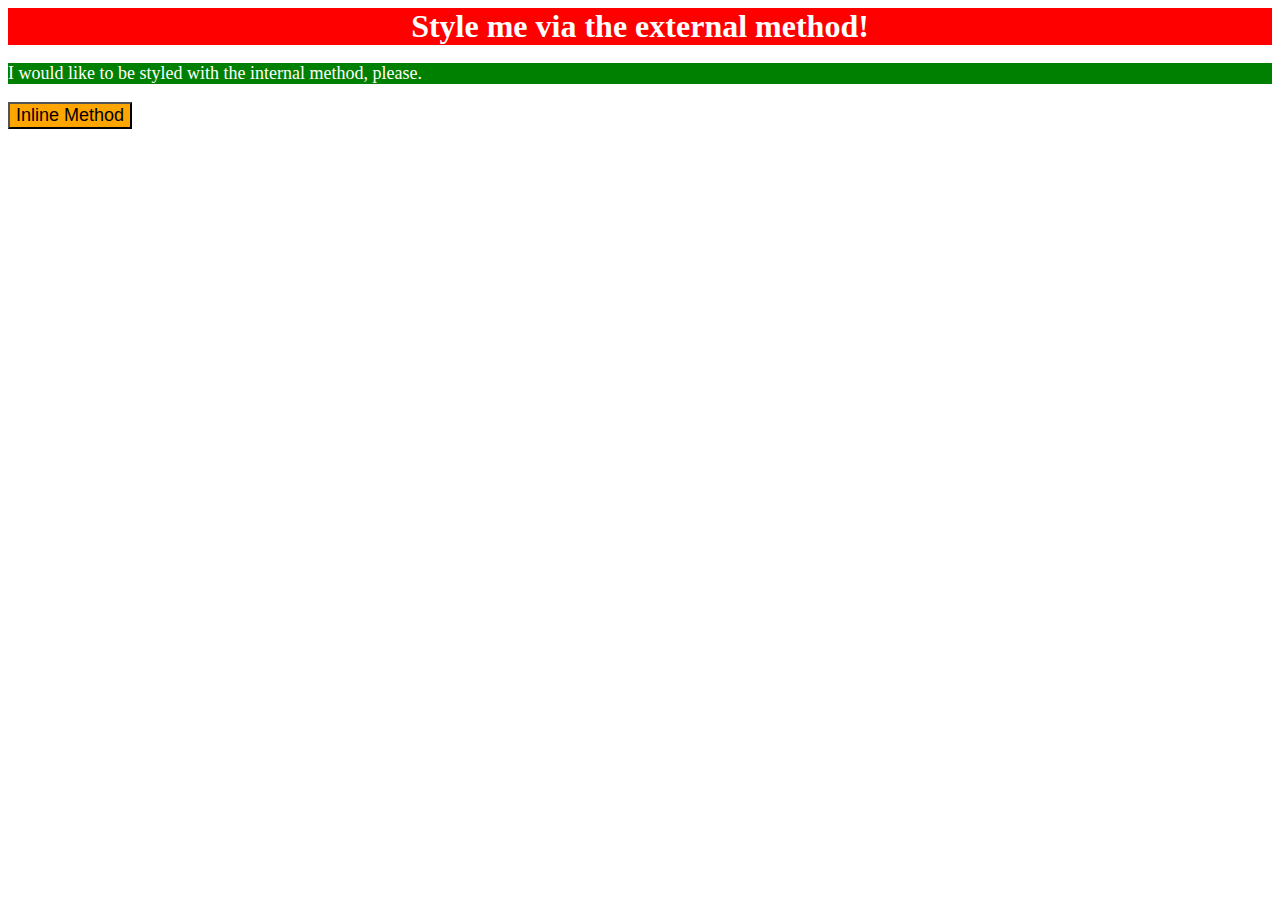
<file: foundations/01-css-methods/index.html>
<!DOCTYPE html>
<html lang="en">
  <head>
    <style>p{
    background-color: green;
    color: white;
    font-size: 18px;
}</style>
    <meta charset="UTF-8">
    <meta http-equiv="X-UA-Compatible" content="IE=edge">
    <meta name="viewport" content="width=device-width, initial-scale=1.0">
    <title>Methods for Adding CSS</title>
    <link rel="stylesheet" href="style.css">
  </head>
  <body>
    <div>Style me via the external method!</div>
    <p>I would like to be styled with the internal method, please.</p>
    <button style="    background-color: orange;
    font-size: 18px;">Inline Method </button>
  </body>
</html>
</file>
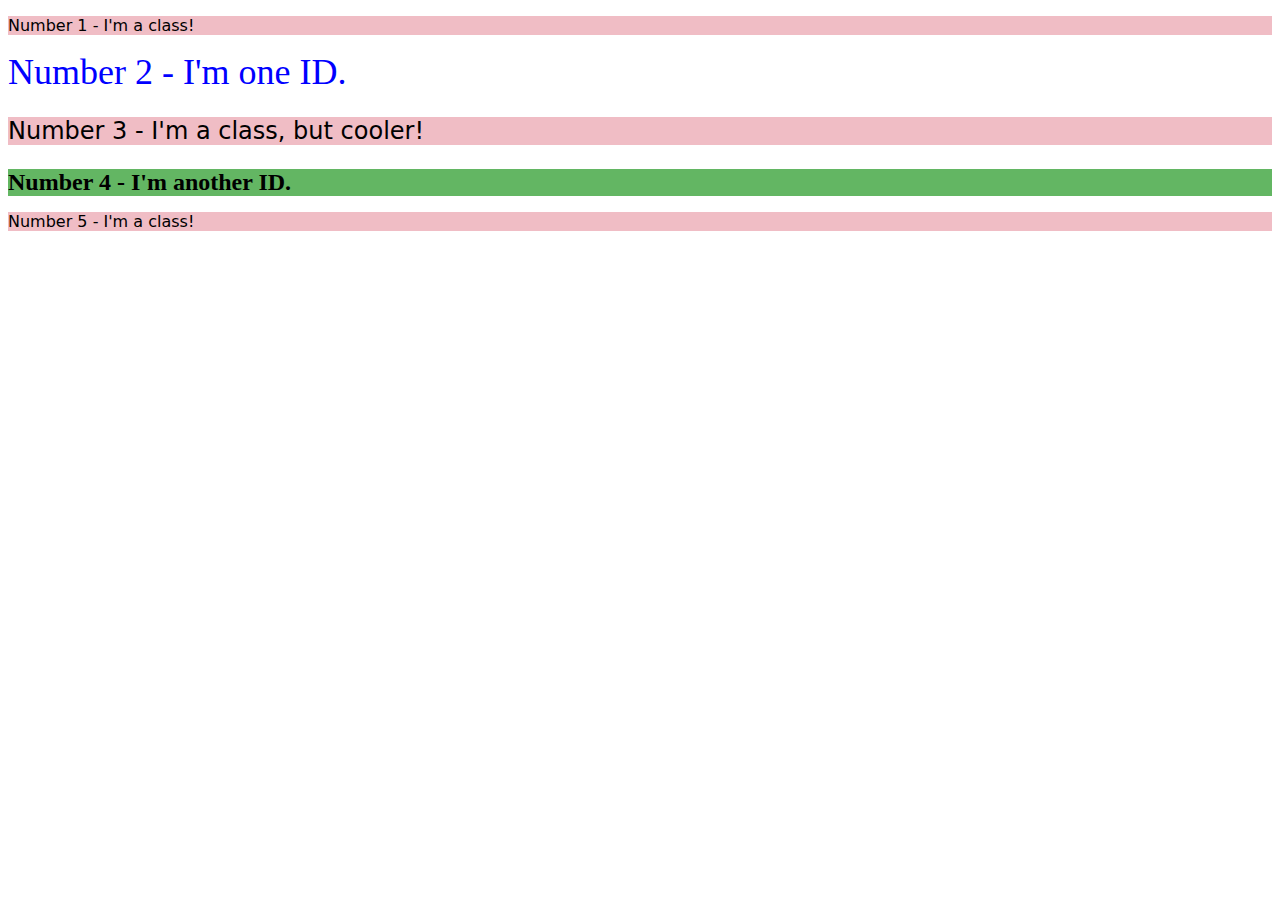
<file: foundations/02-class-id-selectors/index.html>
<!DOCTYPE html>
<html lang="en">
  <head>
    <meta charset="UTF-8">
    <meta http-equiv="X-UA-Compatible" content="IE=edge">
    <meta name="viewport" content="width=device-width, initial-scale=1.0">
    <title>Class and ID Selectors</title>
    <link rel="stylesheet" href="style.css">
  </head>
  <body>
    <p class="odd-numbers">Number 1 - I'm a class!</p>
    <div id="second">Number 2 - I'm one ID.</div>
    <p class="odd-numbers green">Number 3 - I'm a class, but cooler!</p>
    <div id="fourth">Number 4 - I'm another ID.</div>
    <p class="odd-numbers" >Number 5 - I'm a class!</p>
  </body>
</html>
</file>
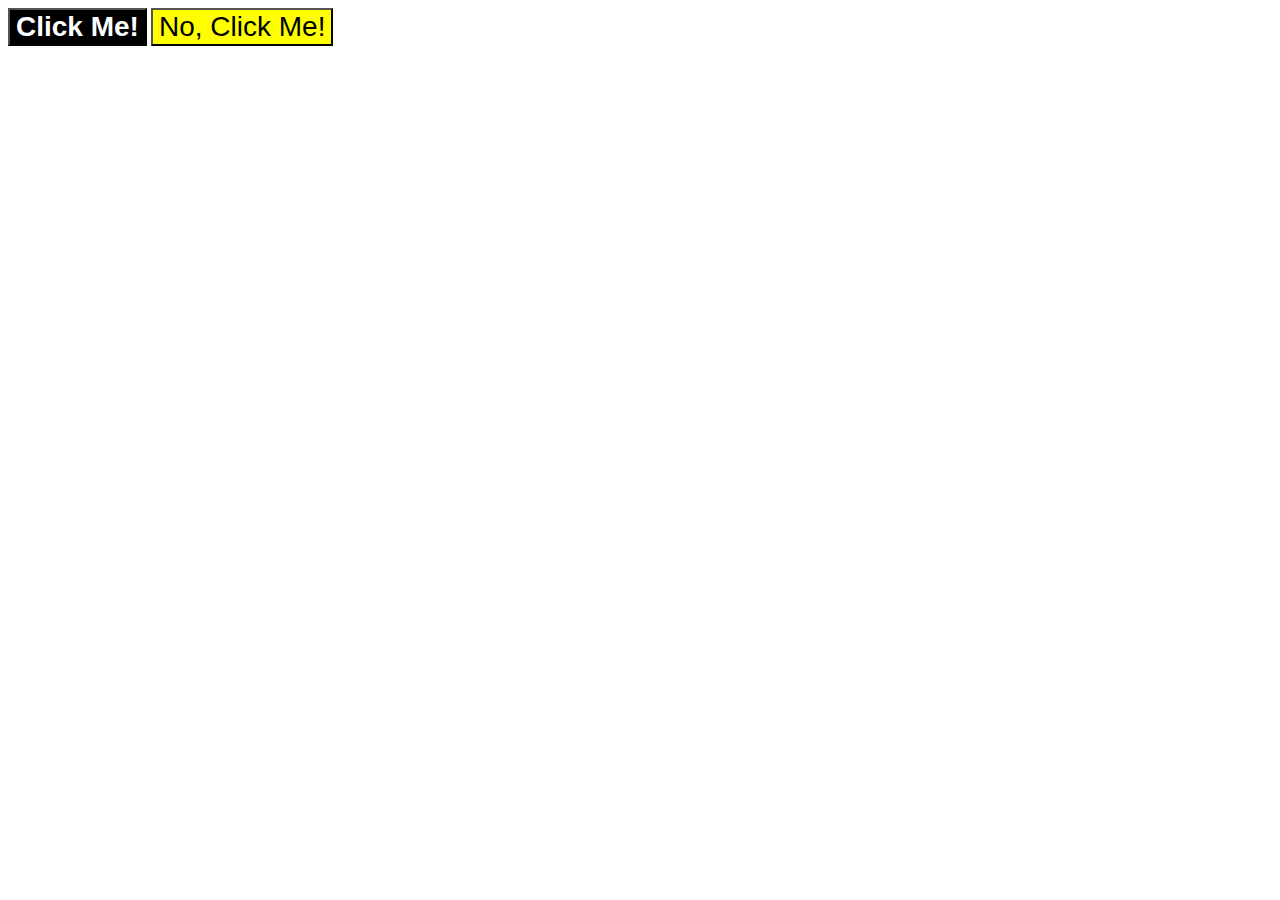
<file: foundations/03-grouping-selectors/index.html>
<!DOCTYPE html>
<html lang="en">
  <head>
    <meta charset="UTF-8">
    <meta http-equiv="X-UA-Compatible" content="IE=edge">
    <meta name="viewport" content="width=device-width, initial-scale=1.0">
    <title>Grouping Selectors</title>
    <link rel="stylesheet" href="style.css">
  </head>
  <body>
    <button class="adjust-font-size btn-click">Click Me!</button>
    <button class="adjust-font-size btn-no-click">No, Click Me!</button>
  </body>
</html>
</file>
<file: foundations/01-css-methods/style.css>
div {
    background-color: red;
    color: white;
    font-size: 32px;
    text-align: center;
    font-weight: bold;
}
</file>
<file: foundations/02-class-id-selectors/style.css>
.odd-numbers {
    background-color: rgb(240, 189, 197);
    font-family: Verdana, "DejaVu Sans", sans-serif;
}

#second {
    color: blue;
    font-size: 36px;
}

.odd-numbers.green {
    font-size: 24px;
}

#fourth {
    background-color: rgb(99, 182, 99);
    font-size: 24px;
    font-weight: bold;
}
</file>
<file: foundations/03-grouping-selectors/style.css>
.btn-click, .btn-no-click {
    font-size: 28px;
    font-family: Helvetica, 'Times New Romax', sans-serif;
}

.btn-click {
    background-color: black;
    color: white;
    font-weight: bold;
}
.btn-no-click{
    background-color: yellow;
}
</file>
